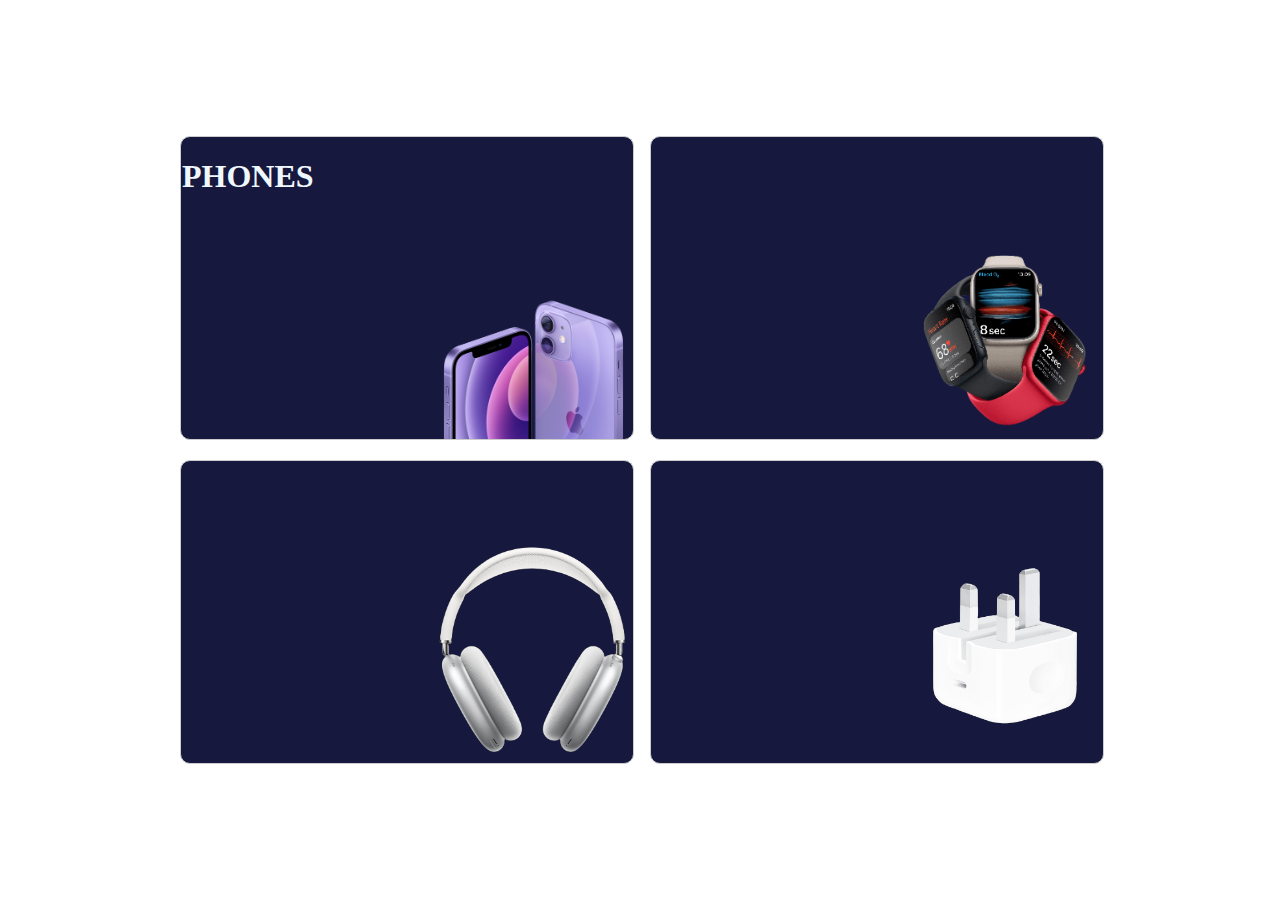
<file: New folder/cont.html>
<!DOCTYPE html>
<html lang="en">
<head>
    <meta charset="UTF-8">
    <meta name="viewport" content="width=device-width, initial-scale=1.0">
    <title>Image Widget</title>
    <style>
        body {
            display: flex;
            justify-content: center;
            align-items: center;
            height: 100vh; /* Make the body take up the full viewport height */
            margin: 0; /* Remove default margin to center precisely */
        }
        /* Style for the grid container */
        .grid-container {
            display: grid;
            grid-template-columns: repeat(2, 450px); /* Two columns with a fixed width of 450px */
            gap: 20px; /* Gap between grid items */
        }

        /* Style for the widget container */
        .widget {
            background-color: rgb(22, 25, 61);
            border-radius: 10px;
            border: 1px solid #ccc;
            width: 450px; /* Set the width to the actual size */
            height: 300px; /* Set the height to the actual size */
            padding: 1px;
            text-align: right; /* Align the content to the right */
            position: relative;/* Required for absolute positioning of the image */
            transition: all .40s;
        }
       

        /* Style for the image */
        .widget img {
            width: 200px;
            position: absolute;
            bottom: 0;
            right: 0;
            transition: all .40s;
        }

        .widget img:hover {
            transform: scale(1.2);
        }
        .name{
            color: aliceblue;
            position: absolute;
            top: 0;
            bottom: 0;
            
        
            
        }


    </style>
</head>
<body>
    <div class="grid-container">
        <div class="widget">
            <h1 class="name">PHONES</h1>
            <img src="./3-removebg-preview.png" alt="Small Image">
        </div>

        <div class="widget">
            <img src="./screenshot-2022-09-14-at-020448-removebg-preview.png" alt="Small Image">
        </div>

        <div class="widget">
            <img src="./2-removebg-preview.png" alt="Small Image">
        </div>

        <div class="widget">
            <img src="./1-removebg-preview.png" alt="Small Image">
        </div>
    </div>
</body>
</html>
</file>
